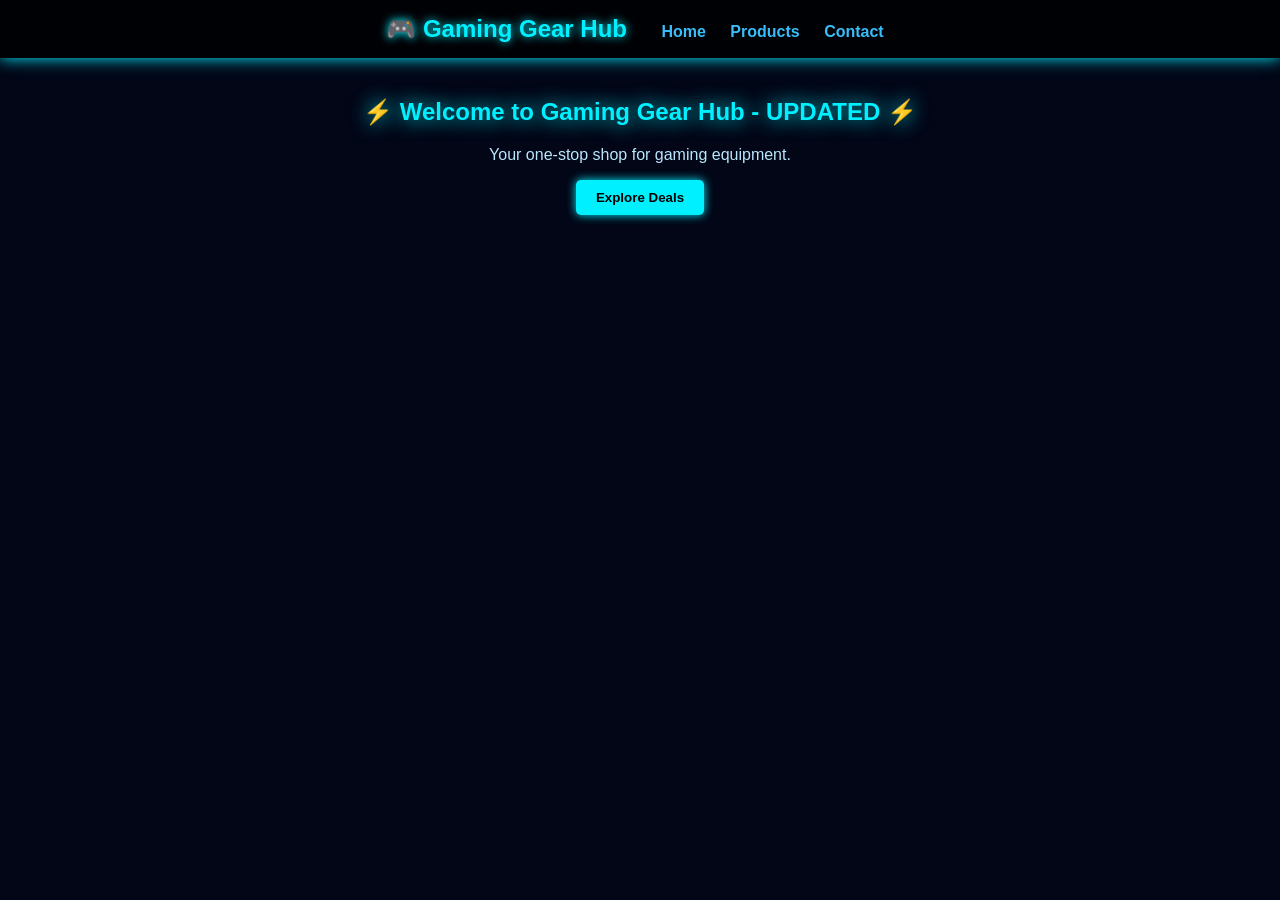
<file: index.html>
<!DOCTYPE html>
<html>
<head>
  <title>Gaming Gear Hub</title>
  <link rel="stylesheet" href="style.css">
</head>
<body>

<nav>
  <h2>🎮 Gaming Gear Hub</h2>
  <a href="index.html">Home</a>
  <a href="products.html">Products</a>
  <a href="contacts.html">Contact</a>
</nav>

<section>
  <h1>⚡ Welcome to Gaming Gear Hub - UPDATED ⚡</h1>
  <p>Your one-stop shop for gaming equipment.</p>

  <button onclick="showMessage()">Explore Deals</button>
</section>

<script src="script.js"></script>
</body>
</html>
</file>
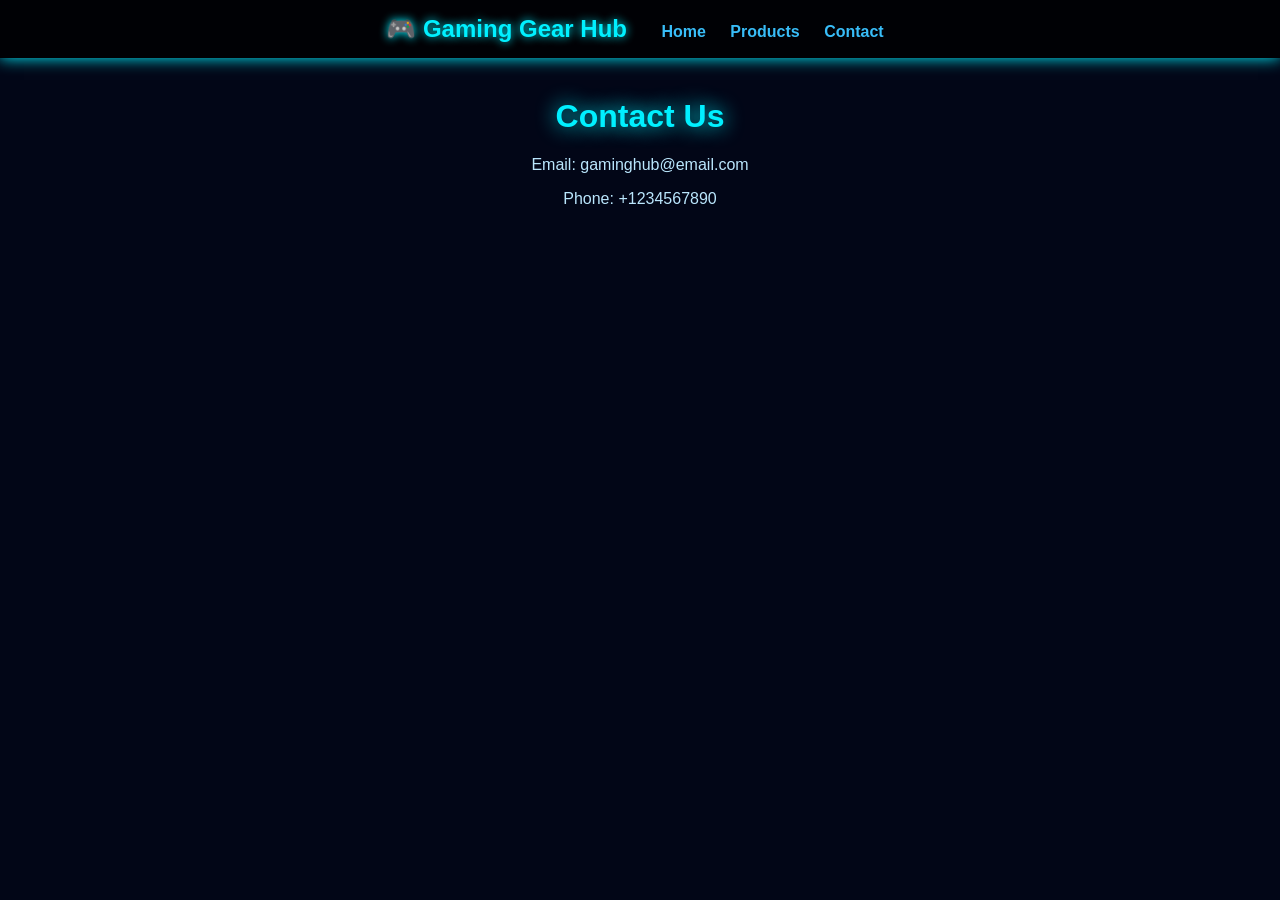
<file: contacts.html>
<!DOCTYPE html>
<html>
<head>
  <title>Contact - Gaming Gear Hub</title>
  <link rel="stylesheet" href="style.css">
</head>
<body>

<nav>
  <h2>🎮 Gaming Gear Hub</h2>
  <a href="index.html">Home</a>
  <a href="products.html">Products</a>
  <a href="contacts.html">Contact</a>
</nav>

<h1>Contact Us</h1>

<p>Email: gaminghub@email.com</p>
<p>Phone: +1234567890</p>

</body>
</html>
</file>
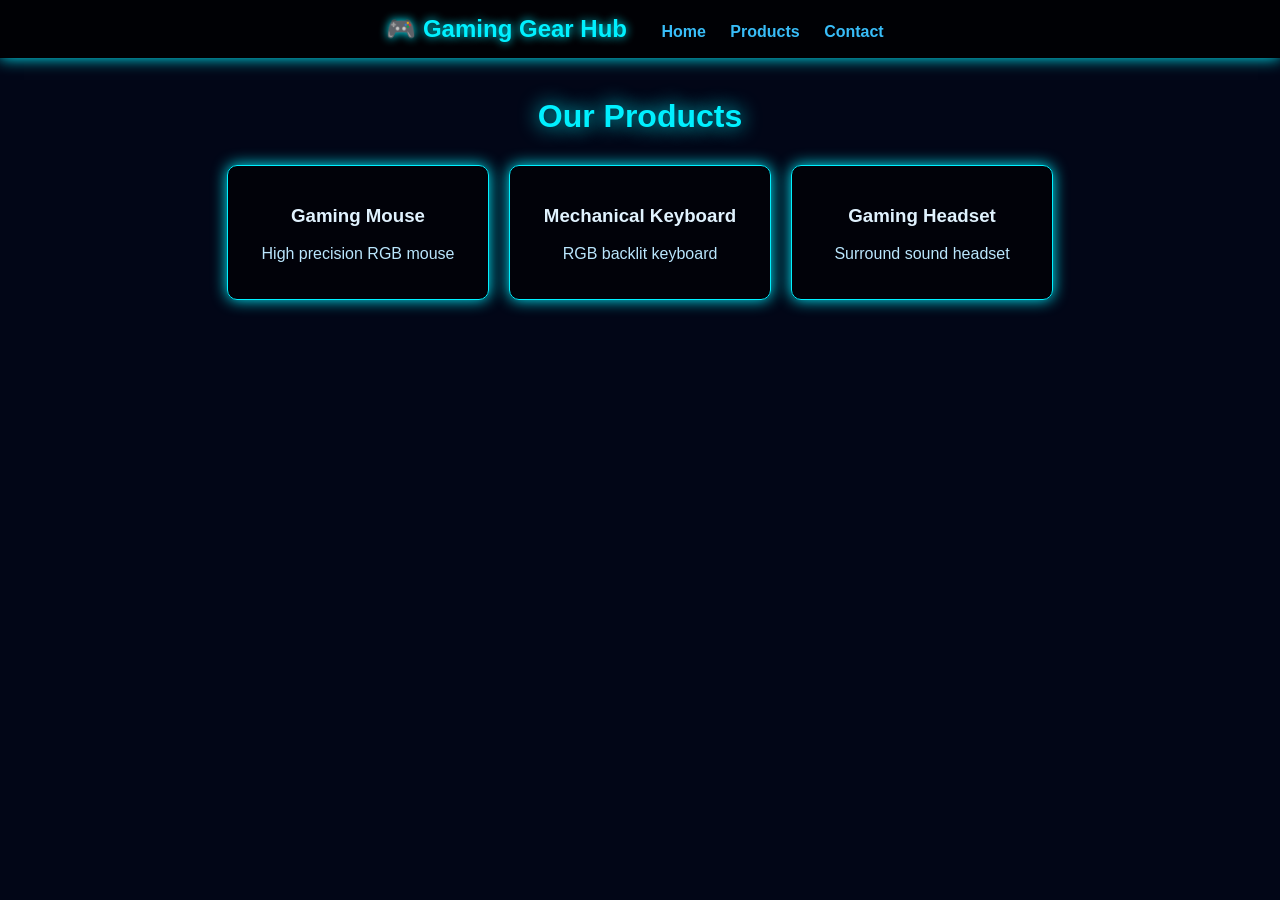
<file: products.html>
<!DOCTYPE html>
<html>
<head>
  <title>Products - Gaming Gear Hub</title>
  <link rel="stylesheet" href="style.css">
</head>
<body>

<nav>
  <h2>🎮 Gaming Gear Hub</h2>
  <a href="index.html">Home</a>
  <a href="products.html">Products</a>
  <a href="contacts.html">Contact</a>
</nav>

<h1>Our Products</h1>

<div class="products">

  <div class="card">
    <h3>Gaming Mouse</h3>
    <p>High precision RGB mouse</p>
  </div>

  <div class="card">
    <h3>Mechanical Keyboard</h3>
    <p>RGB backlit keyboard</p>
  </div>

  <div class="card">
    <h3>Gaming Headset</h3>
    <p>Surround sound headset</p>
  </div>

</div>

</body>
</html>
</file>
<file: style.css>
body {
  margin: 0;
  font-family: 'Segoe UI', sans-serif;
  background: #020617;
  color: #e0f2fe;
  text-align: center;
}

/* NAVBAR */
nav {
  background: rgba(0, 0, 0, 0.8);
  padding: 15px;
  box-shadow: 0 0 15px #00f0ff;
}

nav h2 {
  display: inline;
  margin-right: 20px;
  color: #00f0ff;
  text-shadow: 0 0 10px #00f0ff;
}

nav a {
  color: #38bdf8;
  margin: 10px;
  text-decoration: none;
  font-weight: bold;
}

nav a:hover {
  color: #00f0ff;
  text-shadow: 0 0 10px #00f0ff;
}

/* HEADINGS */
h1 {
  margin-top: 40px;
  color: #00f0ff;
  text-shadow: 0 0 20px #00f0ff;
}

/* BUTTON */
button {
  padding: 10px 20px;
  border: none;
  background: #00f0ff;
  color: black;
  font-weight: bold;
  border-radius: 5px;
  cursor: pointer;
  box-shadow: 0 0 10px #00f0ff;
}

button:hover {
  box-shadow: 0 0 20px #00f0ff;
}

/* PRODUCTS */
.products {
  display: flex;
  justify-content: center;
  gap: 20px;
  margin-top: 30px;
}

.card {
  background: rgba(0, 0, 0, 0.6);
  padding: 20px;
  border-radius: 10px;
  width: 220px;
  border: 1px solid #00f0ff;
  box-shadow: 0 0 15px #00f0ff;
  transition: 0.3s;
}

.card:hover {
  transform: scale(1.05);
  box-shadow: 0 0 25px #00f0ff;
}

/* CONTACT TEXT */
p {
  color: #bae6fd;
}
</file>
